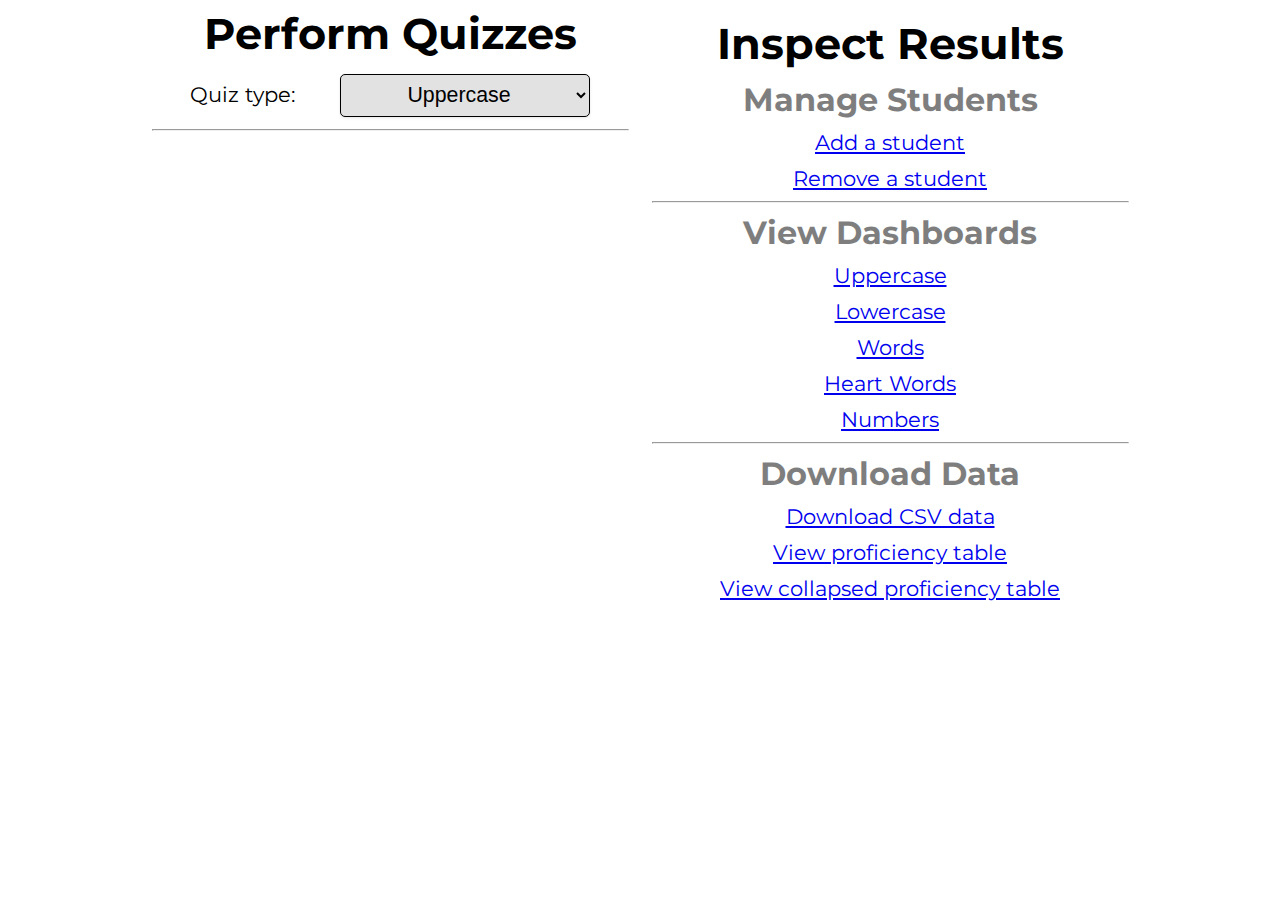
<file: templates/index.html>
<!DOCTYPE html>
<html lang="en">
<head>
    <meta charset="UTF-8">
    <meta http-equiv="X-UA-Compatible" content="IE=edge">
    <meta name="viewport" content="width=device-width, initial-scale=1.0">
    <link rel="stylesheet" href="/static/style.css">
    <title>New Quiz</title>
</head>
<body>
    <div class="h-flex" id="main-container">
        <div>
            <h1>Perform Quizzes</h1>
            <div class="h-flex">
                <p style="width: 150px;">Quiz type:</p>
                <select name="quiz-type" id="quiz-type-selector">
                    <option value="upper">Uppercase</option>
                    <option value="lower">Lowercase</option>
                    <option value="words">Words</option>
                    <option value="heart_words">Heart Words</option>
                    <option value="numbers">Numbers</option>
                </select>
            </div>
            <hr>
            <div id="student-list-holder">
            </div>
        </div>
        <div class="v-flex">
            <h1>Inspect Results</h1>
            <h2>Manage Students</h2>
            <a href="javascript:;" onclick="newKid()">Add a student</a>
            <a href="javascript:;" onclick="deleteKid()">Remove a student</a>
            <hr>
            <h2>View Dashboards</h2>
            <a href="/dashboard/upper">Uppercase</a>
            <a href="/dashboard/lower">Lowercase</a>
            <a href="/dashboard/words">Words</a>
            <a href="/dashboard/heart_words">Heart Words</a>
            <a href="/dashboard/numbers">Numbers</a>
            <hr>
            <h2>Download Data</h2>
            <a href="/api/make-csv">Download CSV data</a>
            <a href="/api/make-table?type=full">View proficiency table</a>
            <a href="/api/make-table?type=collapsed">View collapsed proficiency table</a>
        </div>
    </div>
</body>

<script>
    const studentList = {{students|tojson}};
</script>
<script src="/static/db_manage.js"></script>
</html>
</file>
<file: static/style.css>
@import url('https://fonts.googleapis.com/css2?family=Montserrat&display=swap');

@font-face {
    font-family: "Lexend";
    src:
        url("https://posertinlab.com/fonts/lexend-extralight.woff2") format("woff2"),
        url("https://posertinlab.com/fonts/lexend-extralight.ttf") format('ttf');
}

html {
    font-family: 'Lexend', 'Montserrat', sans-serif;
    font-size: 16pt;
}

h1,
h2 {
    width: max-content;
    margin: auto;
}

h2 {
    opacity: 0.5;
}

hr {
    width: 95%;
    margin: auto;
}

#student-list-holder {
    max-height: 80vh;
    overflow: scroll;
    scrollbar-width: none;
    height: max-content;
    display: grid;
    gap: 10px;
    grid-template-columns: 1fr;
    width: max-content;
    padding-top: 10px;
}

#student-list-holder::-webkit-scrollbar {
    display: none;
}

div.v-flex {
    display: flex;
    flex-direction: column;
    justify-content: flex-start;
    align-items: center;
    gap: 10px;
    width: max-content;
    margin: auto;
    padding-top: 10px;
    height: 100%;
}

div.h-flex {
    display: flex;
    flex-direction: row;
    justify-content: center;
    align-items: baseline;
    max-width: 1000px;
    height: max-content;
    margin: auto;
}

select {
    background: #E2E2E2;
    box-shadow: 0px 1px 3px rgba(0, 0, 0, 0.1);
    width: 50%;
    height: 2rem;
    font-size: 16pt;
    border: 1px solid black;
    border-radius: 5px;
    text-align: center;
}

div#main-container>div {
    width: 50%;
}
</file>
